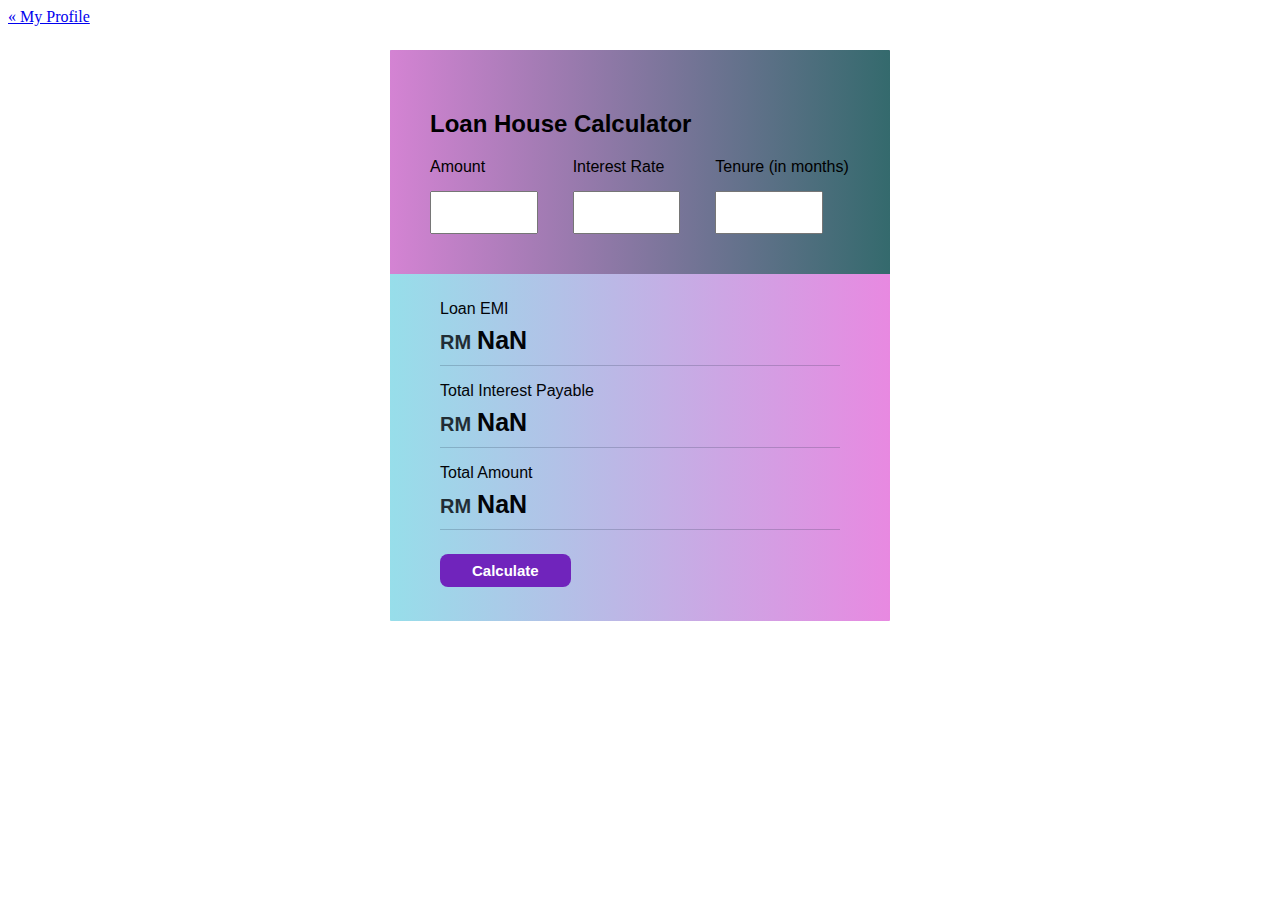
<file: index.html>
<!DOCTYPE html>
<html lang="en">
  <head>
    <meta charset="UTF-8" />
    <meta http-equiv="X-UA-Compatible" content="IE=edge" />
    <meta name="viewport" content="width=device-width, initial-scale=1.0" />
    <title>LoanCalculator</title>
    <link rel="stylesheet" href="style.css" />
  </head>
  <body>
    <a href="file:///C:/xampp/htdocs/Myprofile/Myprofile.html" class="previous">&laquo; My Profile</a>
    <div class="loan-calculator">
      <div class="top">
        <h2>Loan House Calculator</h2>

        <form action="#">
          <div class="group">
            <div class="title">Amount</div>
            <input type="number" value="" class="loan-amount" required/>
          </div>

          <div class="group">
            <div class="title">Interest Rate</div>
            <input type="number" value="" class="interest-rate" required/>
          </div>

          <div class="group">
            <div class="title">Tenure (in months)</div>
            <input type="number" value="" class="loan-tenure" required/>
          </div>
        </form>
      </div>

      <div class="result">
        <div class="left">
          <div class="loan-emi">
            <h3>Loan EMI</h3>
            <div class="value">123</div>
          </div>

          <div class="total-interest">
            <h3>Total Interest Payable</h3>
            <div class="value">1234</div>
          </div>

          <div class="total-amount">
            <h3>Total Amount</h3>
            <div class="value">12345</div>
          </div>

          <button class="calculate-btn">Calculate</button>
        </div>

    <script src="main.js"></script>
  </body>
</html>
</file>
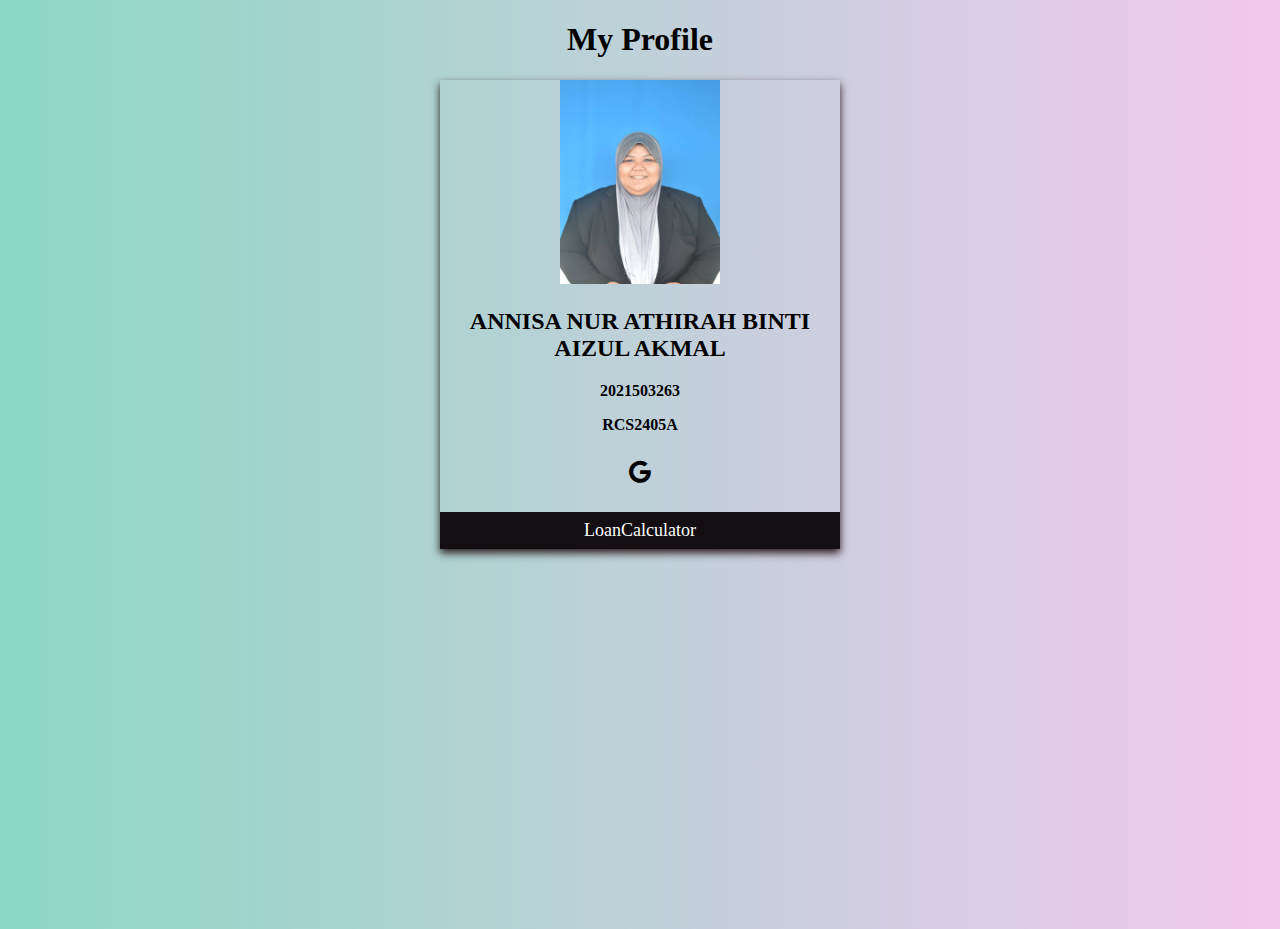
<file: Myprofile.html>
<!DOCTYPE html>
<html>
<head>
<link rel="stylesheet" href="https://cdnjs.cloudflare.com/ajax/libs/font-awesome/4.7.0/css/font-awesome.min.css">
<title>My Profile And LoanCalculator</title>
<style>
.card {
  box-shadow: 0 4px 8px 0 rgba(25, 4, 4, 0.896);
  max-width: 400px;
  margin: auto;
  text-align: center;
  font-family: 'Times New Roman', Times, serif;
}
.title {
  color: grey;
  font-size: 50px;
}
body{
    min-height: 100vh;
    background: linear-gradient(to right, #5fc9aeb8, #dd6fd060);
    background-size: cover;

}
button {
  border: none;
  outline: 0;
  display: inline-block;
  padding: 8px;
  color: white;
  background-color: #120e11;
  text-align: center;
  cursor: pointer;
  width: 100%;
  font-size: 18px;
  font-family: 'Times New Roman', Times, serif;
}

a {
  text-decoration: none;
  font-size: 26px;
  color: black;
}

button:hover, a:hover {
  opacity: 0.7;
}
</style>
</head>
<body>

<h1 style="text-align:center">My Profile</h1>

<div class="card">
  <img src="profile.jpeg" alt="Annisa" style="width:40%">
  <h2>ANNISA NUR ATHIRAH BINTI AIZUL AKMAL</h2>
  <p><strong>2021503263</strong></p>
  <p><strong>RCS2405A</strong></p>
  <div style="margin: 24px 0;">
    <a href="https://sites.google.com/student.uitm.edu.my/annisaaizul/home"><i class="fa fa-google sites"></i></a>  
  </div>
  <button onclick="myFunction()">LoanCalculator</button>

    <script>
        function myFunction() {
        location.replace("file:///C:/xampp/htdocs/LoanCalculator/index.html")
        }
    </script>
    
</div>

</body>
</html>
</file>
<file: style.css>
.loan-calculator {
    font-family: "Roboto", sans-serif;
    width: 500px;
    margin: 24px auto;
    background: linear-gradient(to right, #97deea, #e889e1);
    box-shadow: 0 12px 50px -11px rgba
    (0, 0, 0, 0.2);
    border-radius: 1px;
    color: #020408;
    overflow: hidden;
}

.loan-calculator,
.loan-calculator *{
    box-sizing: border-box;
}

.loan-calculator .top{
    background: linear-gradient(to right, #d483d3, #346a6d);
    color: #000000;
    padding: 40px;
}

.loan-calculator.top h2 {
    margin-top: 0;
}

.loan-calculator form{
    display: flex;
    gap: 8px;
    justify-content: space-between;
}

.loan-calculator .title{
    margin-bottom: 15px;
}

.loan-calculator form input{
    font-size: 20px;
    padding: 8px 20px;
    width: 80%;
}

.loan-calculator .result{
    display: flex;
    justify-content: center;
    align-items:center;
}

.loan-calculator .result .left{
    width: 800px;
    padding: 10px 50px;
}

.loan-calculator .left h3{
    font-size: 16px;
    font-weight: 400;
    margin-bottom: 8px;
}

.loan-calculator .result .value{
    font-size: 25px;
    font-weight: 850;
    padding-bottom: 10px;
    border-bottom: 1px solid rgba(20, 33, 61, 0.2);

}

.loan-calculator .result .value::before{
    content: "RM";
    font-size: 20px;
    font-weight: 850;
    margin-right: 6px;
    opacity: 0.8;
}
.loan-calculator .calculate-btn {
    background: #7024bc;
    color: #fff;
    border: none;
    padding: 8px 32px;
    border-radius: 8px;
    font-size: 15px;
    font-weight: 800;
    cursor: pointer;
    margin: 24px 0;
}

@media (max-width: 650px){
    .loan-calculator{
        width: 90%;
        max-width: 500px;
    }

    .loan-calculator form{
        flex-direction: column;
        gap: 20px;
    }

    .loan-calculator .result {
        flex-direction: column;
        text-align: center;
        
    }
}
</file>
